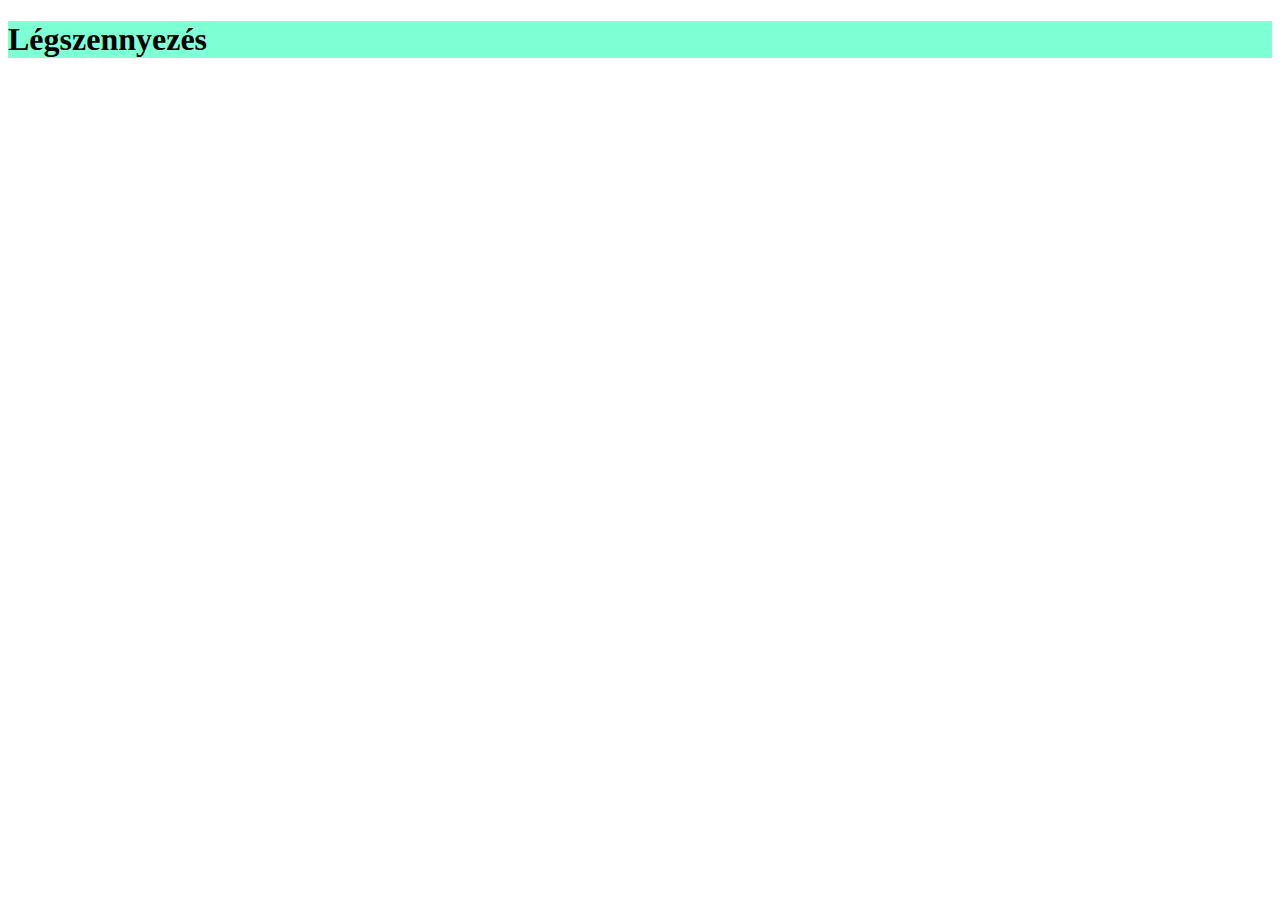
<file: index.html>
<!DOCTYPE html>
<html lang="en">
<head>
    <meta charset="UTF-8">
    <meta name="viewport" content="width=device-width, initial-scale=1.0">
    <title>András Míra</title>
    <link rel="stylesheet" href="stilus.css">
</head>
<body>
    <header>
       <h1>Légszennyezés</h1>
        <a href=""></a>
    </header>
</body>
</html>
</file>
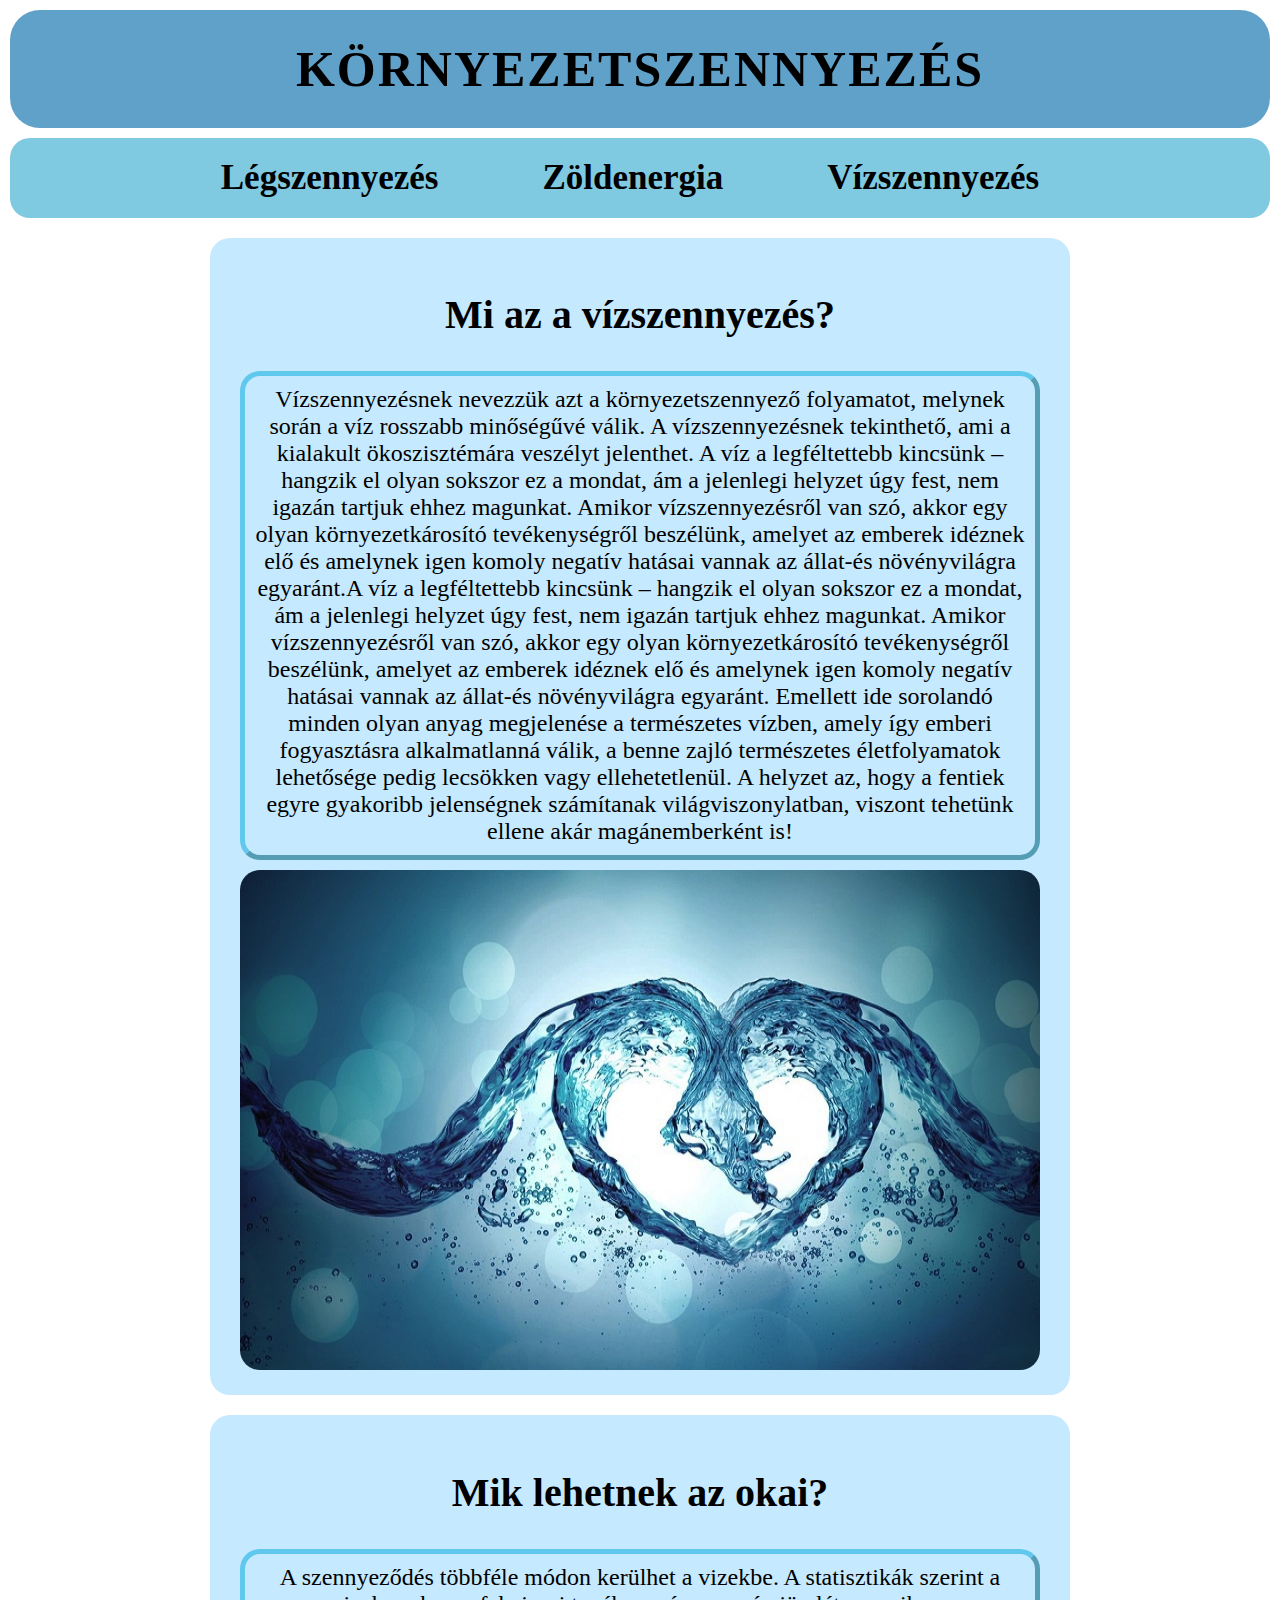
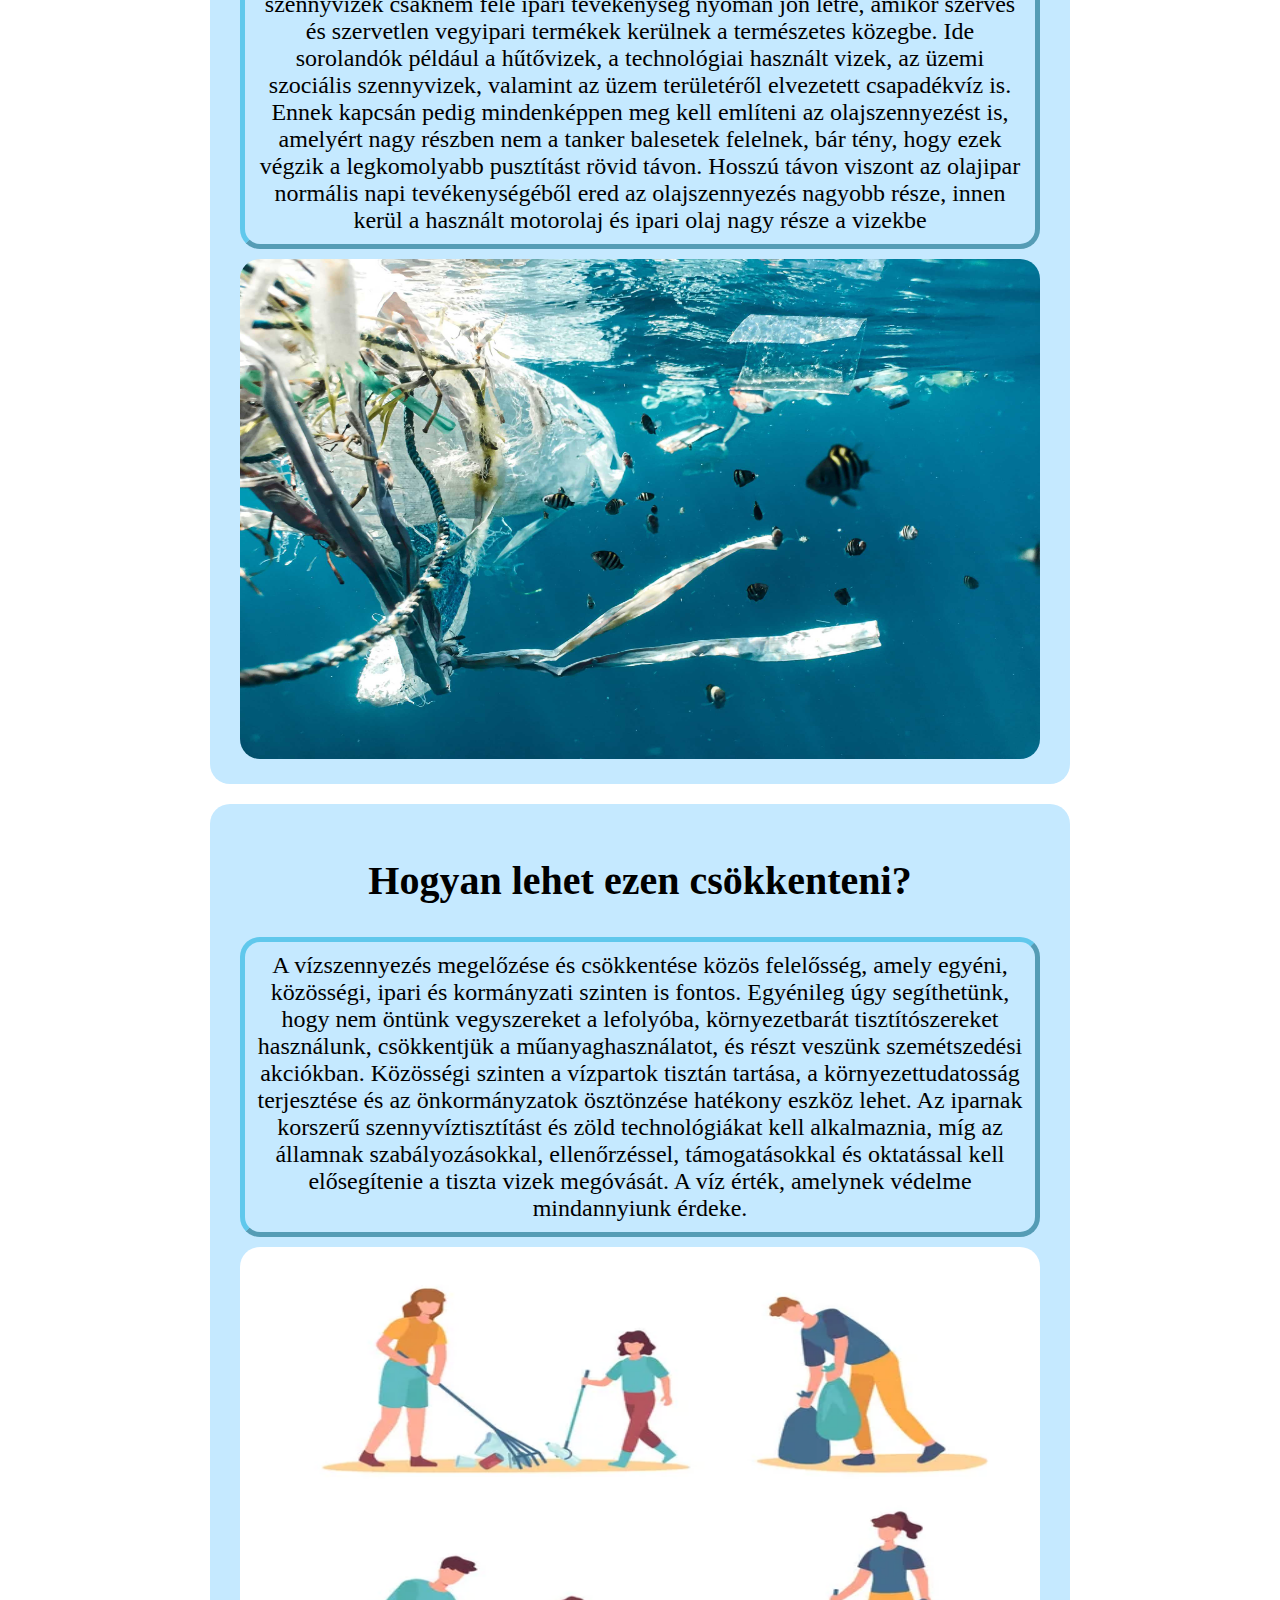
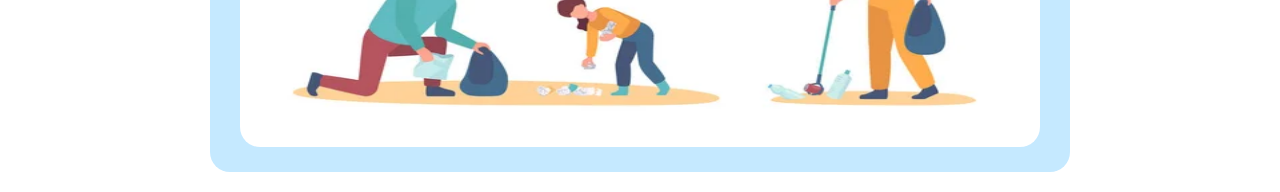
<file: vizszennyezes.html>
<!DOCTYPE html>
<html lang="hu">
<head>
    <meta charset="UTF-8">
    <meta name="viewport" content="width=device-width, initial-scale=1.0">
    <title>Biró Viktória</title>
    <link rel="stylesheet" href="style1.css">
</head>
<body>
    <main>
           <h1>Környezetszennyezés</h1>
           <nav class="navbar">
            <ul>
                <li><a href="index.html">Légszennyezés</a></li>
                <li><a href="zoldenergia.html">Zöldenergia</a></li>
                <li><a href="vizszennyezes.html">Vízszennyezés</a></li>
                
            </ul>
        </nav>
        
    <article>
        <div>
        <section>
            <div class="container"> 
                <div class="grid">
                <h2>Mi az a vízszennyezés?</h2>
                    <p>Vízszennyezésnek nevezzük azt a környezetszennyező folyamatot, melynek során a víz rosszabb
                        minőségűvé válik. A vízszennyezésnek tekinthető, ami a kialakult ökoszisztémára veszélyt
                        jelenthet.
                        A víz a legféltettebb kincsünk – hangzik el olyan sokszor ez a mondat, ám a jelenlegi helyzet úgy fest, nem
                        igazán tartjuk ehhez magunkat. Amikor vízszennyezésről van szó, akkor egy olyan környezetkárosító
                        tevékenységről beszélünk, amelyet az emberek idéznek elő és amelynek igen komoly negatív hatásai vannak az
                        állat-és növényvilágra egyaránt.A víz a legféltettebb kincsünk – hangzik el olyan sokszor ez a mondat, ám a jelenlegi helyzet úgy fest, nem
                        igazán tartjuk ehhez magunkat. Amikor vízszennyezésről van szó, akkor egy olyan környezetkárosító
                        tevékenységről beszélünk, amelyet az emberek idéznek elő és amelynek igen komoly negatív hatásai vannak az
                        állat-és növényvilágra egyaránt.
                        Emellett ide sorolandó minden olyan anyag megjelenése a természetes vízben, amely így emberi fogyasztásra
                        alkalmatlanná válik, a benne zajló természetes életfolyamatok lehetősége pedig lecsökken vagy ellehetetlenül.
                        A helyzet az, hogy a fentiek egyre gyakoribb jelenségnek számítanak világviszonylatban, viszont tehetünk
                        ellene akár magánemberként is!</p>
                    <img src="képek/viz.jpg" alt="Víz"/>
                </div>
            </div>
        </section>
        <section>
                <div class="container">
                    <div class="grid">
                    <h2>Mik lehetnek az okai?</h2>
                        <p>A szennyeződés többféle módon kerülhet a vizekbe. A statisztikák szerint a szennyvizek csaknem fele ipari tevékenység
                            nyomán jön létre, amikor szerves és szervetlen vegyipari termékek kerülnek a természetes közegbe. Ide sorolandók például
                            a hűtővizek, a technológiai használt vizek, az üzemi szociális szennyvizek, valamint az üzem területéről elvezetett
                            csapadékvíz is.
                            Ennek kapcsán pedig mindenképpen meg kell említeni az olajszennyezést is, amelyért nagy részben nem a tanker balesetek
                            felelnek, bár tény, hogy ezek végzik a legkomolyabb pusztítást rövid távon. Hosszú távon viszont az olajipar normális napi
                            tevékenységéből ered az olajszennyezés nagyobb része, innen kerül a használt motorolaj és ipari olaj nagy része a vizekbe</p>
                            <img src="képek/viz2.jpg" alt="Víz"/>
                    </div>
                </div>
                <div class="container">
                    <h2>Hogyan lehet ezen csökkenteni?</h2>
                        <p>A vízszennyezés megelőzése és csökkentése közös felelősség, amely egyéni, közösségi,
                        ipari és kormányzati szinten is fontos. Egyénileg úgy segíthetünk, hogy nem öntünk vegyszereket a lefolyóba,
                        környezetbarát tisztítószereket használunk, csökkentjük a műanyaghasználatot, és részt veszünk szemétszedési
                        akciókban. Közösségi szinten a vízpartok tisztán tartása, a környezettudatosság terjesztése és az önkormányzatok
                         ösztönzése hatékony eszköz lehet. Az iparnak korszerű szennyvíztisztítást és zöld technológiákat kell alkalmaznia,
                         míg az államnak szabályozásokkal, ellenőrzéssel, támogatásokkal és oktatással kell elősegítenie a tiszta vizek megóvását.
                        A víz érték, amelynek védelme mindannyiunk érdeke.</p>
                        <img src="képek/szemetszedes.jpg" alt="megelőzése">
                </div>
                </div>
        </section>
         </article>
        </main>
    </body>
</html>
</file>
<file: stilus.css>
header{
    background-color: aquamarine;
}
</file>
<file: style1.css>
body{
    background-color: white;
    font-family: 'Times New Roman', Times, serif;
    margin: auto;
    color: black;

    
}
h1 {
    background-color: rgb(96, 161, 201);
    font-size: 50px;
    letter-spacing: 2px;
    text-transform: uppercase;
    text-align: center;
    border-radius: 30px;
    border: 30px;
    padding: 30px;
    margin: 10px;
    font-weight: bold;
}
h2 {
    font-size: 40px;
    font-weight: bold;
}

img {
    border-radius: 20px;
    width: 800px;
    height: 500px;
}
article {
    max-width: 900px;
    margin: 0 auto;
    padding: 0 1rem;
}
p {
    border-style: outset;
    font-size: larger;
    border-color: rgba(42, 183, 226, 0.652);
    border-width: 5px;
    padding: 10px;
    margin: 10px;
    border-radius: 20px;

}
.container {
    padding: 20px;
    margin: 20px;
    background-color: rgb(197, 233, 255);
    border-color: aqua;
    border-radius: 20px;
    font-size: 20px;
    text-align: center;
    
}
.navbar ul{
    list-style-type: none;
    background-color: rgb(127, 201, 225);
    text-align: center;
    border-radius: 20px;
    margin: 10px;
}

.navbar li {
    display: inline-block;
    margin-right: 60px;
    padding: 20px;

}
.navbar a{
    text-decoration: none;
    text-align: center;
    color: black
    overflow: hidden;
    font-size: 35px;
}
.navbar a:hover {
    background-color: rgb(72, 166, 190);
    padding: 20px;
}
li a{
    color: black;
    font-size: 20px;
    font-weight: bold;
}


@media (max-width: 600px) {
    h1 {
        font-size: 2rem;
        padding: 1rem;
    }

    h2 {
        font-size: 1.4rem;
    }

    .szöveg p {
        font-size: 1rem;
    }
}

@media screen (max-width:800px)     
    main{
        grid-template-columns: 1fr;
    }

    <img src="" alt="Víz">
</file>
